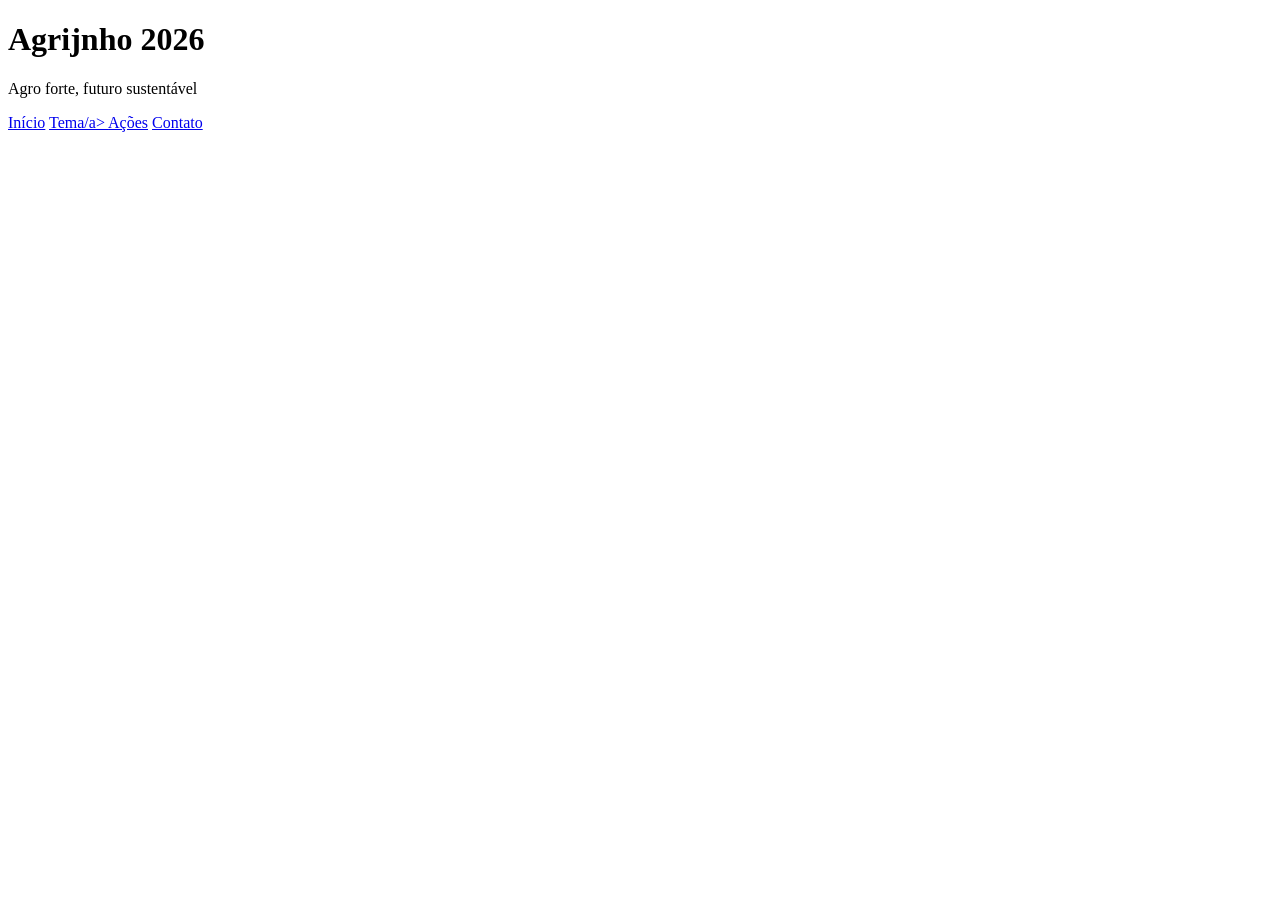
<file: index.html>
<!DOCTYPE html>
<html lang="pt-BR">
<head>
    <meta charset="UTF-8">
    <meta name="viewport" content="width=device-width, initial-scale=1.0">
    <title>AGRINHO</title>
</head>
<body>
    <header class="cabecalho">
        <h1>Agrijnho 2026</h1>
        <p>Agro forte, futuro sustentável</p>
    </header>

    <nav>
        <a href="#inicio">Início</a>
        <a href="#tema">Tema/a>
        <a href="#acoes">Ações</a>
        <a href="#contato">Contato</a>
    </nav>

    <section id="inicio" class="banner">
        <div>
            <h2></h2>
            <p></p>
            <a href=""></a>
        </div>

    </section>
     <main class="conteudo">

     </main>
     <footer id="contato" class="rodape">

     </footer>
</body>

</html>
</file>
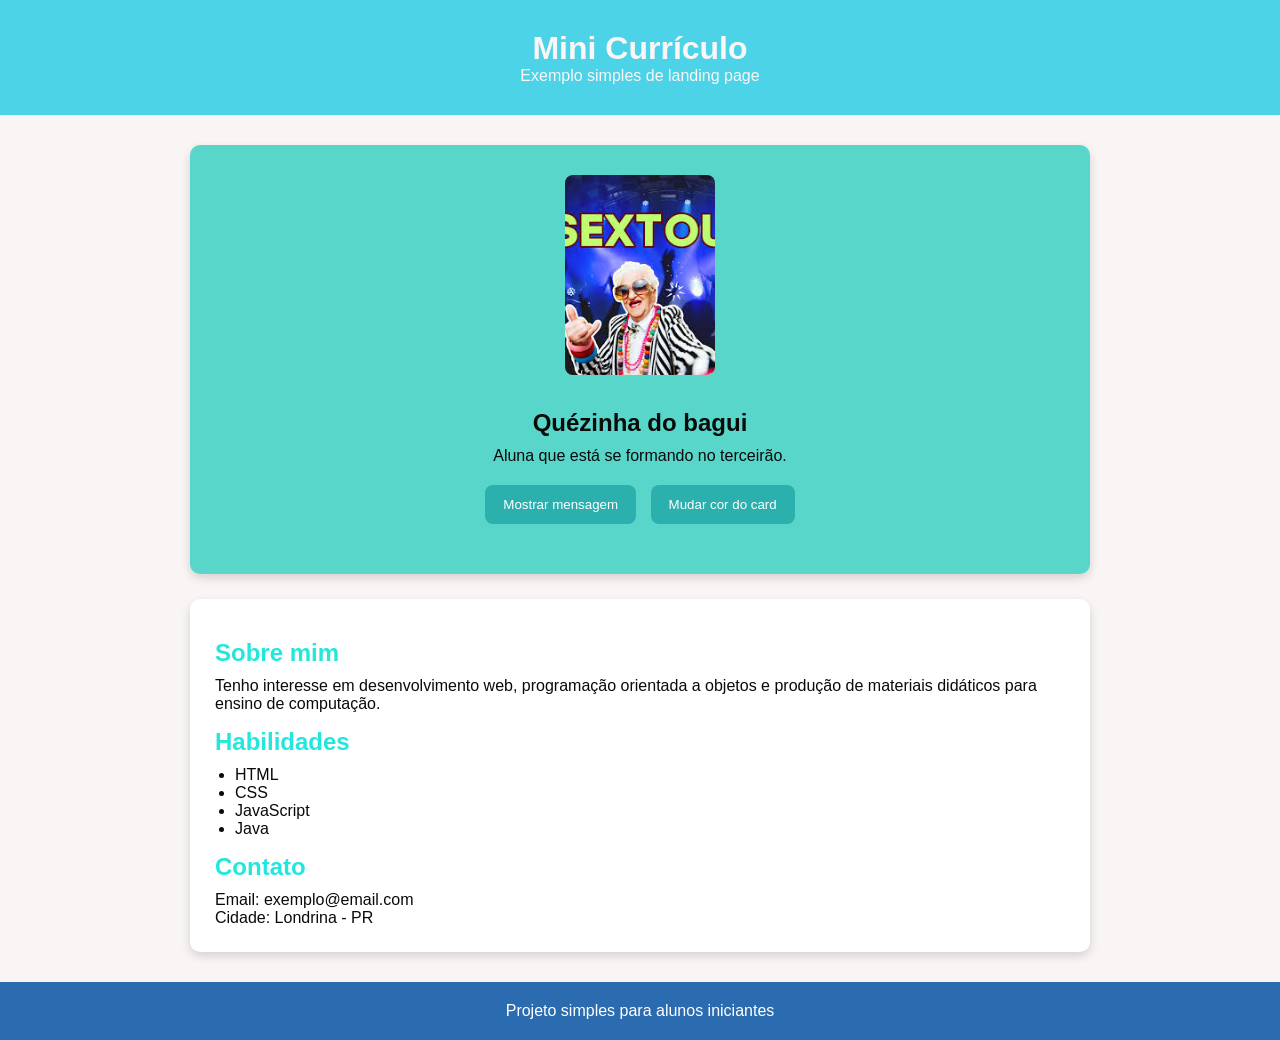
<file: index2.html>
<!DOCTYPE html> <!-- informa ao navegador que o documento usa HTML5 -->
<html lang="pt-BR"> <!-- início do documento HTML e definição do idioma como português do Brasil -->
<head> <!-- início da área de configurações da página -->
    <meta charset="UTF-8"> <!-- permite o uso correto de acentos e caracteres especiais -->
    <meta name="viewport" content="width=device-width, initial-scale=1.0"> <!-- ajusta a página para funcionar bem em celulares e telas menores -->
    <title>Mini Currículo</title> <!-- título que aparece na aba do navegador -->
    <link rel="stylesheet" href="style.css"> <!-- conecta este arquivo HTML ao arquivo CSS -->
</head> <!-- fim da área de configurações -->
<body> <!-- início do conteúdo visível da página -->

    <header> <!-- cabeçalho da página -->
        <h1>Mini Currículo</h1> <!-- título principal exibido no topo -->
        <p>Exemplo simples de landing page</p> <!-- pequeno texto de apoio abaixo do título -->
    </header> <!-- fim do cabeçalho -->

    <main> <!-- conteúdo principal da página -->
        <section class="apresentacao"> <!-- seção de apresentação com classe para estilização no CSS -->
            <img src="cuzin.jpeg" alt="Foto de perfil"> <!-- imagem de perfil; o alt descreve a imagem caso ela não carregue -->
            
          </p>

            <h2>Quézinha do bagui</h2> <!-- nome da pessoa -->
            <p>Aluna que está se formando no terceirão.</p> <!-- descrição curta da pessoa -->

            <button id="btnMensagem">Mostrar mensagem</button> <!-- botão que mostrará uma mensagem usando JavaScript -->
            <button id="btnCor">Mudar cor do card</button> <!-- botão que mudará a cor do card usando JavaScript -->

            <p id="mensagem"></p> <!-- parágrafo inicialmente vazio onde a mensagem será exibida -->
        </section> <!-- fim da seção de apresentação -->

        <section class="informacoes"> <!-- seção com informações adicionais -->
            <h2>Sobre mim</h2> <!-- subtítulo da seção -->
            <p> <!-- início do parágrafo -->
                Tenho interesse em desenvolvimento web, programação orientada a objetos
                e produção de materiais didáticos para ensino de computação.
            </p> <!-- fim do parágrafo -->

            <h2>Habilidades</h2> <!-- subtítulo da seção de habilidades -->
            <ul> <!-- início de uma lista não ordenada -->
                <li>HTML</li> <!-- item da lista -->
                <li>CSS</li> <!-- item da lista -->
                <li>JavaScript</li> <!-- item da lista -->
                <li>Java</li> <!-- item da lista -->
            </ul> <!-- fim da lista -->

            <h2>Contato</h2> <!-- subtítulo da seção de contato -->
            <p>Email: exemplo@email.com</p> <!-- informação de email -->
            <p>Cidade: Londrina - PR</p> <!-- informação de cidade -->
        </section> <!-- fim da seção de informações -->
    </main> <!-- fim do conteúdo principal -->

    <footer> <!-- rodapé da página -->
        <p>Projeto simples para alunos iniciantes</p> <!-- texto exibido no rodapé -->
    </footer> <!-- fim do rodapé -->

    <script src="script.js"></script> <!-- conecta o arquivo JavaScript à página -->
</body> <!-- fim do corpo da página -->
</html> <!-- fim do documento HTML -->
</file>
<file: style.css>
/* seleciona todos os elementos da página */
* {
    margin: 0; /* remove a margem padrão de todos os elementos */
    padding: 0; /* remove o espaçamento interno padrão de todos os elementos */
    box-sizing: border-box; /* faz largura e altura incluírem borda e padding no cálculo */
}

/* estiliza o corpo geral da página */
body {
    font-family: Arial, sans-serif; /* define a fonte principal do site */
    background-color: #f9f5f5; /* define a cor de fundo da página */
    color: #0a0a0a; /* define a cor padrão dos textos */
}

/* estiliza o cabeçalho */
header {
    background-color: #4cd3e8; /* define a cor de fundo do cabeçalho */
    color: rgb(250, 246, 246); /* define a cor do texto do cabeçalho */
    text-align: center; /* centraliza o texto dentro do cabeçalho */
    padding: 30px; /* adiciona espaçamento interno em todos os lados */
}

/* estiliza a área principal */
main {
    width: 80%; /* faz a área principal ocupar 80% da largura da tela */
    max-width: 900px; /* limita a largura máxima em 900 pixels */
    margin: 30px auto; /* centraliza horizontalmente e adiciona margem superior e inferior */
}

/* estiliza o card principal de apresentação */
.apresentacao {
    background-color: rgb(88, 214, 202); /* define fundo branco para o card */
    text-align: center; /* centraliza os textos e elementos internos */
    padding: 30px; /* adiciona espaço interno no card */
    border-radius: 10px; /* arredonda os cantos do card */
    box-shadow: 0px 4px 10px rgba(0, 0, 0, 0.15); /* cria uma sombra suave ao redor do card */
    margin-bottom: 25px; /* adiciona espaço abaixo do card */
    transition: 0.3s; /* cria transição suave em mudanças visuais */
}

/* estiliza a imagem dentro do card de apresentação */
.apresentacao img {
    width: 150px; /* define largura fixa da imagem */
    height: 200px; /* define altura fixa da imagem, mantendo proporção próxima de 3x4 */
    object-fit: cover; /* evita deformação e recorta a imagem se necessário */
    border-radius: 8px; /* arredonda levemente os cantos da imagem */
    margin-bottom: 15px; /* adiciona espaço abaixo da imagem */
}

/* estiliza o título dentro do card */
.apresentacao h2 {
    margin-bottom: 10px; /* adiciona espaço abaixo do título */
}

/* estiliza o texto dentro do card */
.apresentacao p {
    margin-bottom: 15px; /* adiciona espaço abaixo do parágrafo */
}

/* estiliza todos os botões da página */
button {
    background-color: #2bb0ae; /* define a cor de fundo do botão */
    color: white; /* define a cor do texto do botão */
    border: none; /* remove a borda padrão */
    padding: 12px 18px; /* adiciona espaçamento interno no botão */
    margin: 5px; /* adiciona espaço externo em volta do botão */
    border-radius: 8px; /* arredonda os cantos do botão */
    cursor: pointer; /* muda o cursor para mãozinha ao passar sobre o botão */
    transition: 0.3s; /* cria transição suave para efeitos visuais */
}

/* efeito aplicado quando o mouse passa sobre o botão */
button:hover {
    background-color: #1e4e8c; /* escurece a cor do botão ao passar o mouse */
    transform: scale(1.05); /* aumenta levemente o tamanho do botão */
}

/* estiliza o parágrafo onde a mensagem do JavaScript aparecerá */
#mensagem {
    margin-top: 15px; /* adiciona espaço acima da mensagem */
    font-weight: bold; /* deixa o texto em negrito */
    color: #1e4e8c; /* define uma cor azul para a mensagem */
}

/* estiliza a seção de informações */
.informacoes {
    background-color: white; /* define fundo branco */
    padding: 25px; /* adiciona espaço interno */
    border-radius: 10px; /* arredonda os cantos */
    box-shadow: 0px 4px 10px rgba(0, 0, 0, 0.15); /* adiciona sombra suave */
}

/* estiliza os subtítulos da seção de informações */
.informacoes h2 {
    margin-top: 15px; /* adiciona espaço acima do subtítulo */
    margin-bottom: 10px; /* adiciona espaço abaixo do subtítulo */
    color: hsl(177, 80%, 52%); /* define cor azul para os subtítulos */
}

/* estiliza a lista da seção de informações */
.informacoes ul {
    margin-left: 20px; /* desloca a lista um pouco para a direita */
    margin-bottom: 15px; /* adiciona espaço abaixo da lista */
}

/* estiliza o rodapé */
footer {
    text-align: center; /* centraliza o texto do rodapé */
    background-color: #2b6cb0; /* define a cor de fundo do rodapé */
    color: white; /* define a cor do texto do rodapé */
    padding: 20px; /* adiciona espaçamento interno */
    margin-top: 30px; /* adiciona espaço acima do rodapé */
}
</file>
